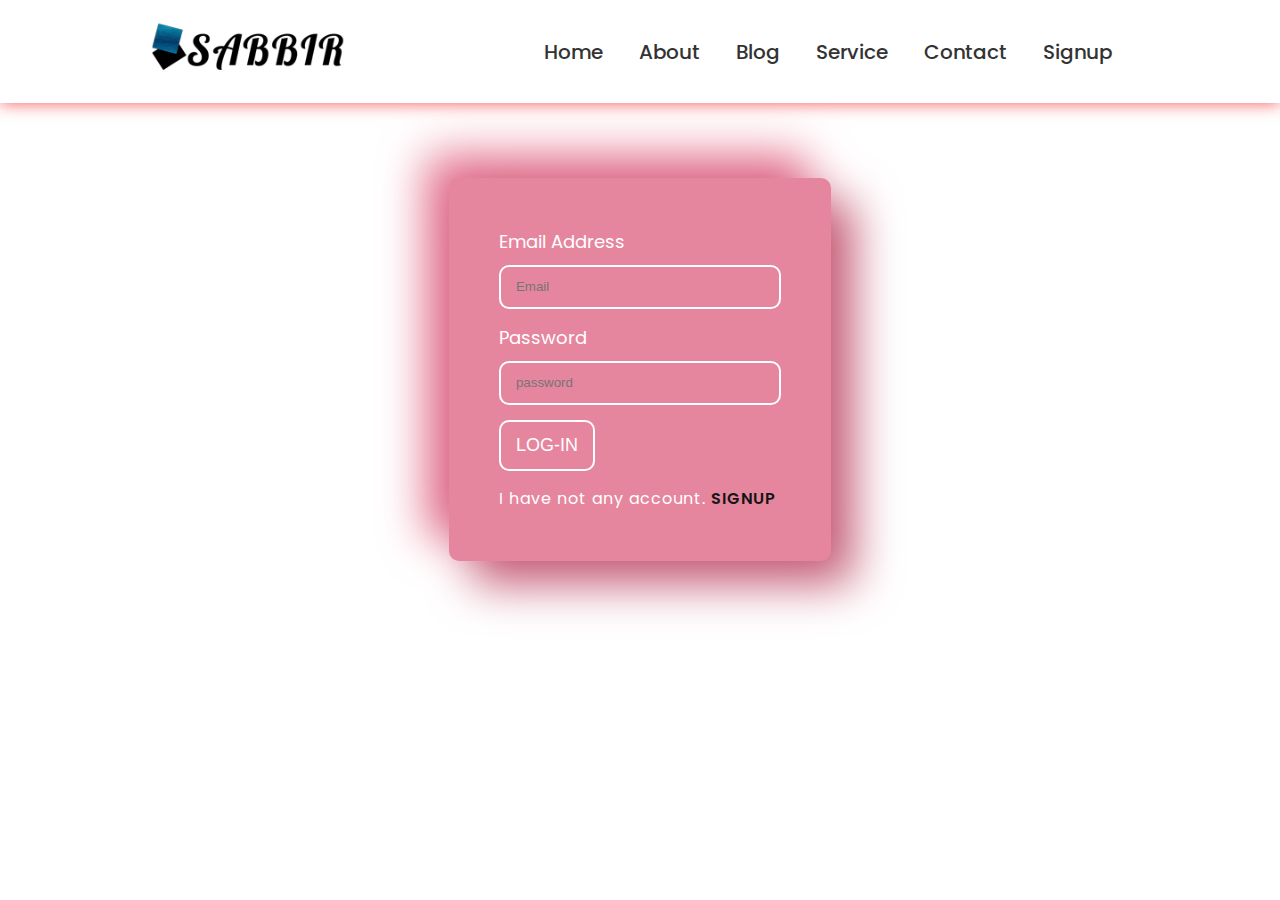
<file: login.html>
<!DOCTYPE html>
<html>
<head>
	<title>Sabbi Ahmed</title>
	<link rel="icon" href="images/icon.png">
	<link rel="stylesheet" type="text/css" href="css/style.css">
</head>
<body>
	<!--Header section-->
	<header>
		<div class="container flex align-center">
			<div class="logo">
				<a href="index.html">
					<img src="images/loco.png" alt="logo">
				</a>
			</div>

			<nav>
				<ul class="flex">
					<li><a href="index.html">Home</a></li>
					<li><a href="#">About</a></li>
					<li><a href="#">Blog</a></li>
					<li><a href="#">Service</a></li>
					<li><a href="#">Contact</a></li>
					<li><a href="signup.html">Signup</a></li>
				</ul>
			</nav>

		</div>
	</header>
	<!--Header section-->

	<!--sign-up section-->
	<section class="signup-section">
		<div class="container flex justify-center">
			<div class="signup">
				
				<form>
					<label for="email">Email Address</label>
					<input id="email" type="emal" placeholder="Email">

					<label for="password">Password</label>
					<input id="password" type="password" placeholder="password">
	

					<input type="submit" name="" value="LOG-IN">						

					<p>I have not any account. <a href="signup.html">Signup</a></p>

				</form>

			</div>
		</div>
	</section>
	<!--sign-up section-->

</body>
</html>
</file>
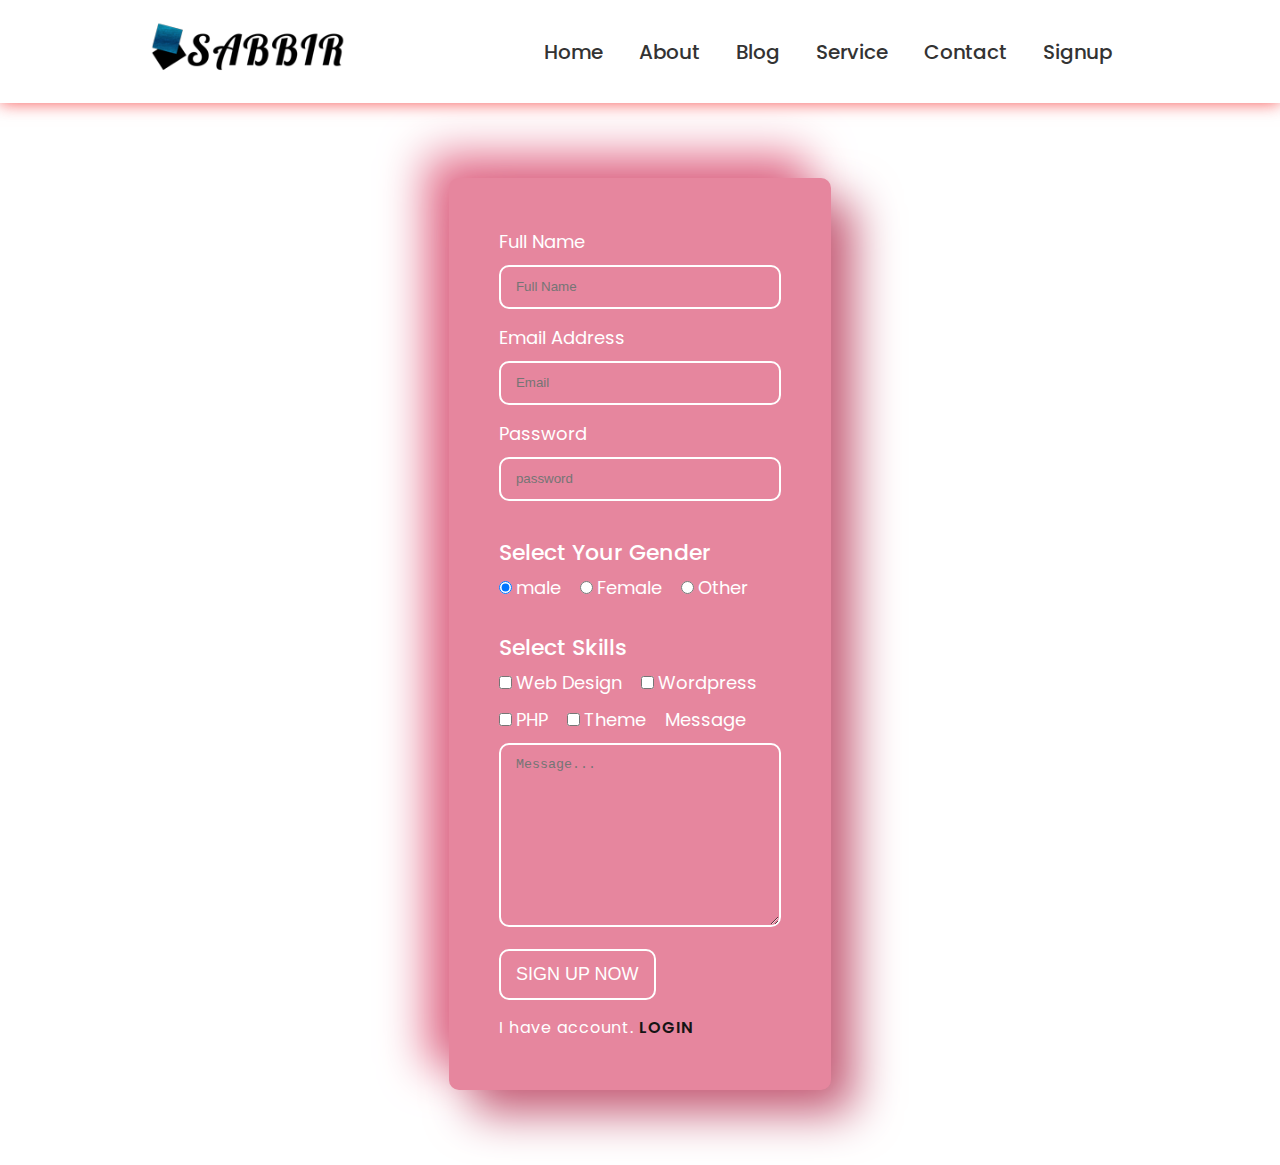
<file: signup.html>
<!DOCTYPE html>
<html>
<head>
	<title>Sabbi Ahmed</title>
	<link rel="icon" href="images/icon.png">
	<link rel="stylesheet" type="text/css" href="css/style.css">
</head>
<body>
	<!--Header section-->
	<header>
		<div class="container flex align-center">
			<div class="logo">
				<a href="index.html">
					<img src="images/loco.png" alt="logo">
				</a>
			</div>

			<nav>
				<ul class="flex">
					<li><a href="index.html">Home</a></li>
					<li><a href="#">About</a></li>
					<li><a href="#">Blog</a></li>
					<li><a href="#">Service</a></li>
					<li><a href="#">Contact</a></li>
					<li><a href="signup.html">Signup</a></li>
				</ul>
			</nav>

		</div>
	</header>
	<!--Header section-->

	<!--sign-up section-->
	<section class="signup-section">
		<div class="container flex justify-center">
			<div class="signup">
				
				<form>
					<label for="name">Full Name</label>
					<input id="name" type="text" placeholder="Full Name">

					<label for="email">Email Address</label>
					<input id="email" type="emal" placeholder="Email">

					<label for="password">Password</label>
					<input id="password" type="password" placeholder="password">

					<strong>Select Your Gender</strong>
					<input id="male" type="radio" name="gender" checked="checked">
					<label for="male">male</label>
					<input id="female" type="radio" name="gender" >
					<label for="female">Female</label>
					<input id="other" type="radio" name="gender">
					<label for="other">Other</label>


					<strong>Select Skills</strong>
					<input id="wb" type="checkbox" name="skills">
					<label for="wb">Web Design</label>
					<input id="wp" type="checkbox" name="skills">
					<label for="wp">Wordpress</label>
					<input id="php" type="checkbox" name="skills">
					<label for="php">PHP</label>
					<input id="theme" type="checkbox" name="skills">
					<label for="theme">Theme</label>

					<label>Message</label>
					<textarea rows="8" placeholder="Message..."></textarea>	

					<input type="submit" name="" value="Sign Up Now">						

					<p>I have account. <a href="login.html">login</a></p>

				</form>

			</div>
		</div>
	</section>
	<!--sign-up section-->

</body>
</html>
</file>
<file: css/style.css>
@import url('https://fonts.googleapis.com/css2?family=Poppins:ital,wght@0,100;0,200;0,300;0,400;0,500;0,600;1,100&display=swap');
*{
	margin: 0;
	padding: 0;
	box-sizing: border-box;
	-webkit-box-sizing: border-box;
	-moz-box-sizing: border-box;
}
img{
	max-width: 100%
}
li{
	list-style: none;
}
a{
	text-decoration: none;
}
body{
	font-family: 'Poppins', sans-serif;
	font-size: 16px;
	color: #333;
}
.container{
	width: calc(100% - 300px);
	margin: auto;
}
.col{

width: 25%;

padding: 15px;

flex: 0 0 auto;
}
.flex{
	display: flex;
    flex-wrap: wrap;
}
.align-center{
	align-items: center;
}
.justify-center{
	justify-content: center;
}

/*Header section css start*/
header{

padding: 20px 0;

box-shadow: 0 0 16px 0 #f50606ad;
}
.logo{
	width: 20%;
    flex: 0 0 auto;
}
.logo a{

}
.logo a img{

}
nav{
	width: 80%;
    flex: 0 0 auto
}
nav ul{
	justify-content: flex-end;
}
nav ul li{

}
nav ul li a{
	text-decoration: none;
    color: #333;
    font-size: 20px;
    padding: 15px 18px;
    display: block;
    font-weight: 500;
}
nav ul li a:hover{
	background: #f97b7bbf;
    color: #fff;
    border-radius: 10px;
}
/*Header section css end*/

/*signup section css Start*/
section{
	padding: 75px 0px;
}
.signup-section{

}
.signup{
	width: 39%;
	flex: 0 0 auto;
	padding: 50px;
	color: #fff;
	background: #e6869e;
	box-shadow:  23px 23px 46px #c45d77, -23px -23px 46px #e26b89;
	border-radius: 10px;
	transition-duration: 0.3s;
}
.signup:hover{
		box-shadow:  23px 23px 46px #e26b89, -23px -23px 46px #c45d77;
}

form{}
form input, form textarea{
    width: 100%;
    padding: 10px 15px;
    border: 2px solid #fff;
    background: #f0f8ff00;
    color: #fff;
    line-height: 1.5;
    margin-bottom: 15px;
    border-radius: 10px;
}
form strong{
    display: block;
    font-size: 22px;
    font-weight: 500;
    margin: 20px 0 5px;
}
form label{
    font-size: 18px;
    margin-right: 15px;
    margin-bottom:10px;
    display: inline-block; 
}
form textarea{}
form input[type="radio"],
form input[type="checkbox"]{
	width: auto;
}
form input[type="submit"]{
	width: auto;
	font-size: 18px;
	font-weight: 300;
	text-transform: uppercase;
}
form p{
	letter-spacing: 1px;
}
form p a{
	color: #151414;
	text-transform: uppercase;
	font-weight: 600;
}
form p a:hover{	
}
input:focus, textarea:focus{
	outline: none;
}
/*signup section css End*/


/*Banner section css Start*/
.banner-section{
	background-image: url(../images/banner.jpg);
	margin-top: 11px;
	object-fit: cover;
	background-repeat: no-repeat;
	width: 100%;
	object-position: center;
	height: 350px;
}
.banner-contend{
	align-items: center;
	width: 100%;
	text-align: center;
	padding-top: 56px;
	color: #fff;
}
.banner-contend h2{
    font-size: 36px;
    font-weight: 400;
    padding: 12px 0;
}
.banner-contend p{
    font-size: 15px;
    font-weight: 300;
}
/*Banner section css End*/


/* Portfolio-section css Start*/
.portfolio-section{

}
.project{
	display: block;
	background: #e6869e;
	box-shadow:  23px 23px 46px #c45d77, -23px -23px 46px #e26b89;
}
.project img{
	height: 400px;
	width: 100%;
	object-fit: cover;
	object-position: top;
}
.project h2{
	color: #fff;
	font-size: 22px;
	font-weight: 500;
	padding: 0 20px 5px;
}
.project:hover{
	opacity: 0.6;
}
/* Portfolio-section css End*/
</file>
